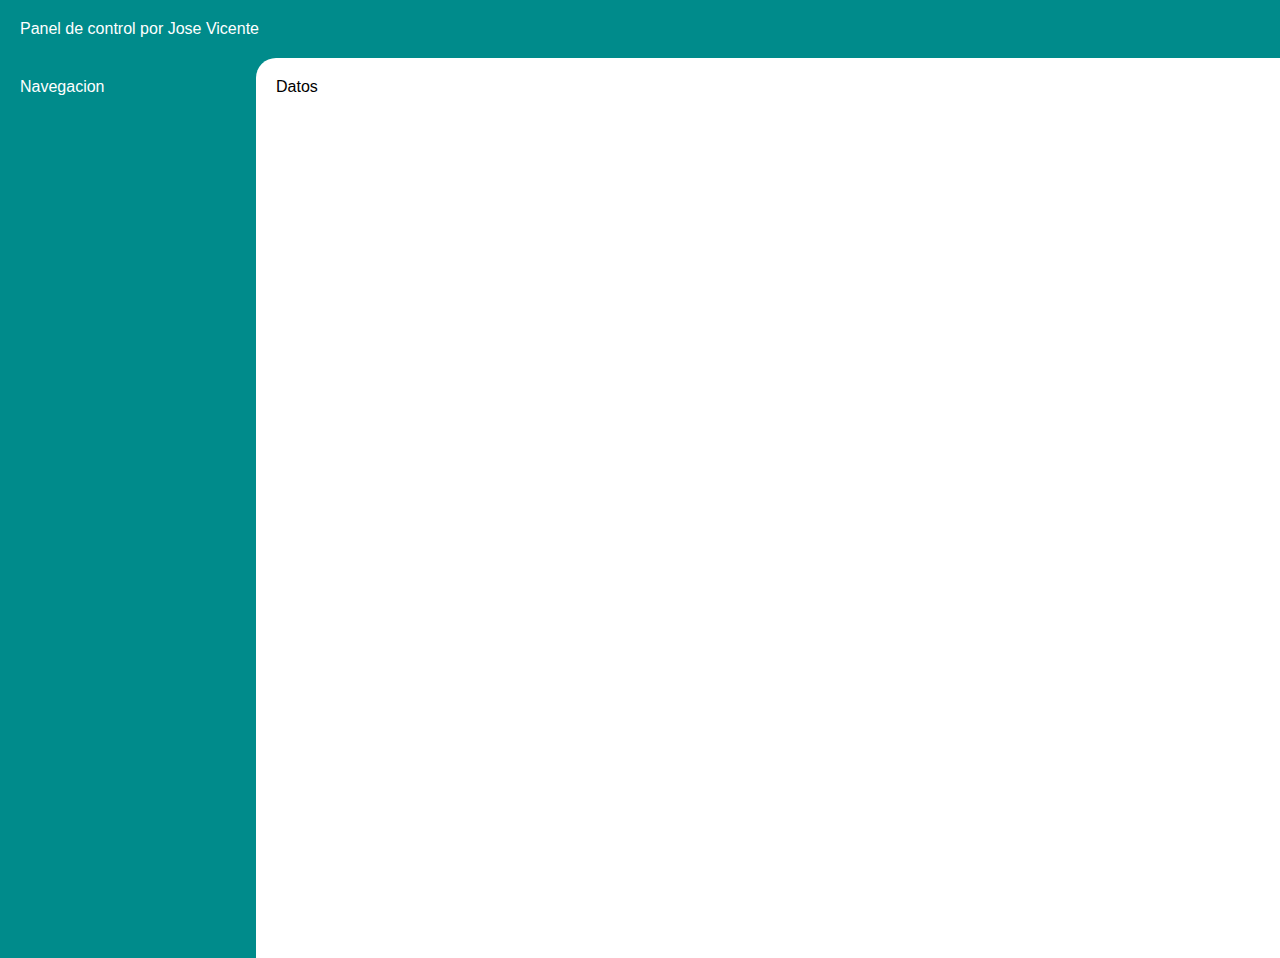
<file: 002-Un poco de estilo/index.html>
<!doctype html>
<html lang="es">
    <head>
        <title>Panel de control</title>
        <meta charset="utf-8">
        <link rel="stylesheet" href="estilo.css">
    </head>
    <body>
        <header>Panel de control por Jose Vicente</header>
        <main>
            <nav>Navegacion</nav>
            <section>Datos</section>
        </main>
    </body>
</html>
</file>
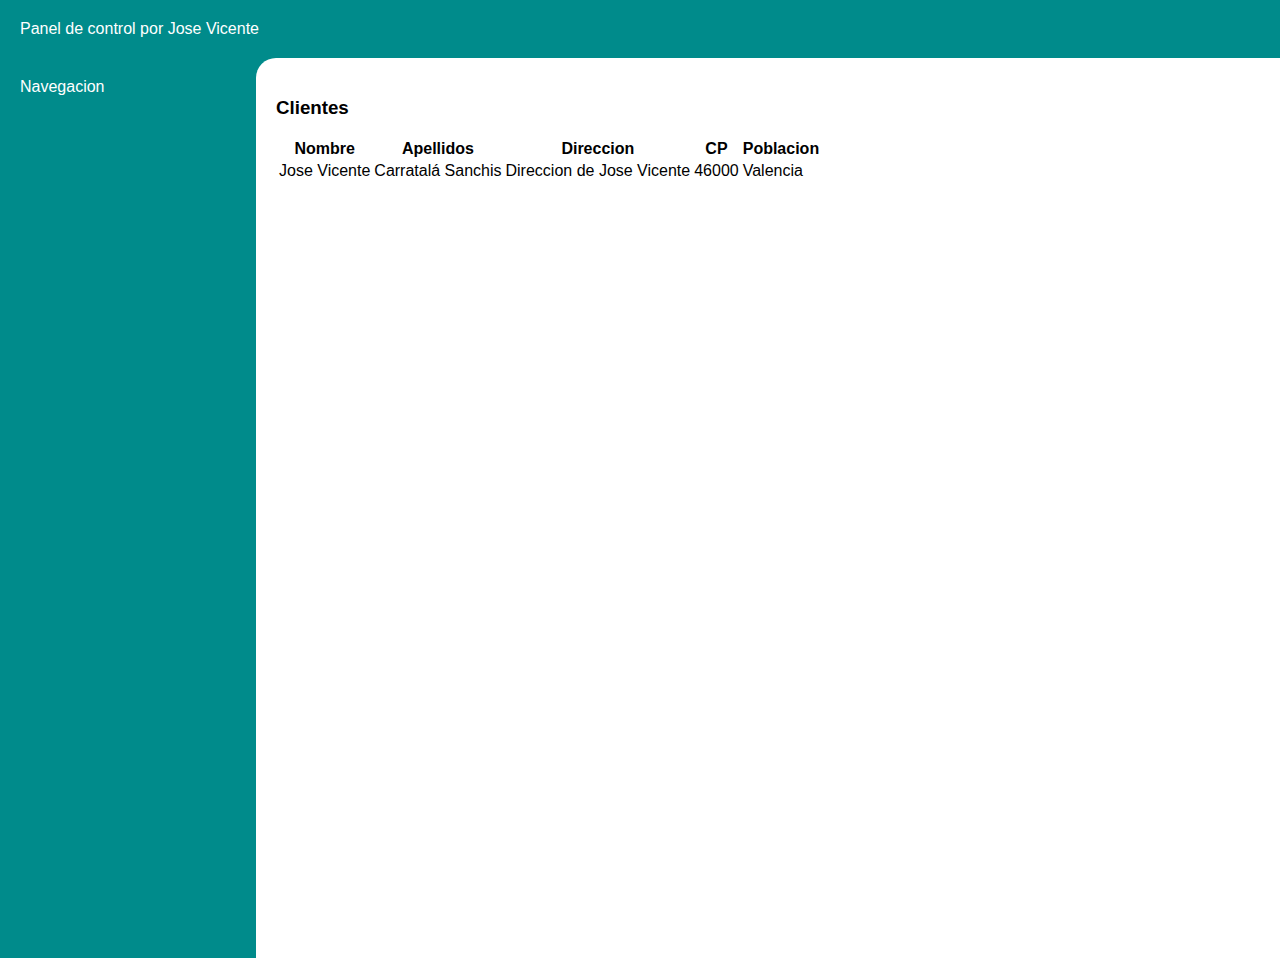
<file: 003-tabla estática/index.html>
<!doctype html>
<html lang="es">
    <head>
        <title>Panel de control</title>
        <meta charset="utf-8">
        <link rel="stylesheet" href="estilo.css">
    </head>
    <body>
        <header>Panel de control por Jose Vicente</header>
        <main>
            <nav>Navegacion</nav>
            <section>
                <h3>Clientes</h3>
                <table>
                    <thead>
                        <tr>
                            <th>Nombre</th>
                            <th>Apellidos</th>
                            <th>Direccion</th>
                            <th>CP</th>
                            <th>Poblacion</th>
                        </tr>
                    </thead>
                    <tbody>
                        <tr>
                            <td>Jose Vicente</td>
                            <td>Carratalá Sanchis</td>
                            <td>Direccion de Jose Vicente</td>
                            <td>46000</td>
                            <td>Valencia</td>
                        </tr>
                    </tbody>
                </table>
            </section>
        </main>
    </body>
</html>
</file>
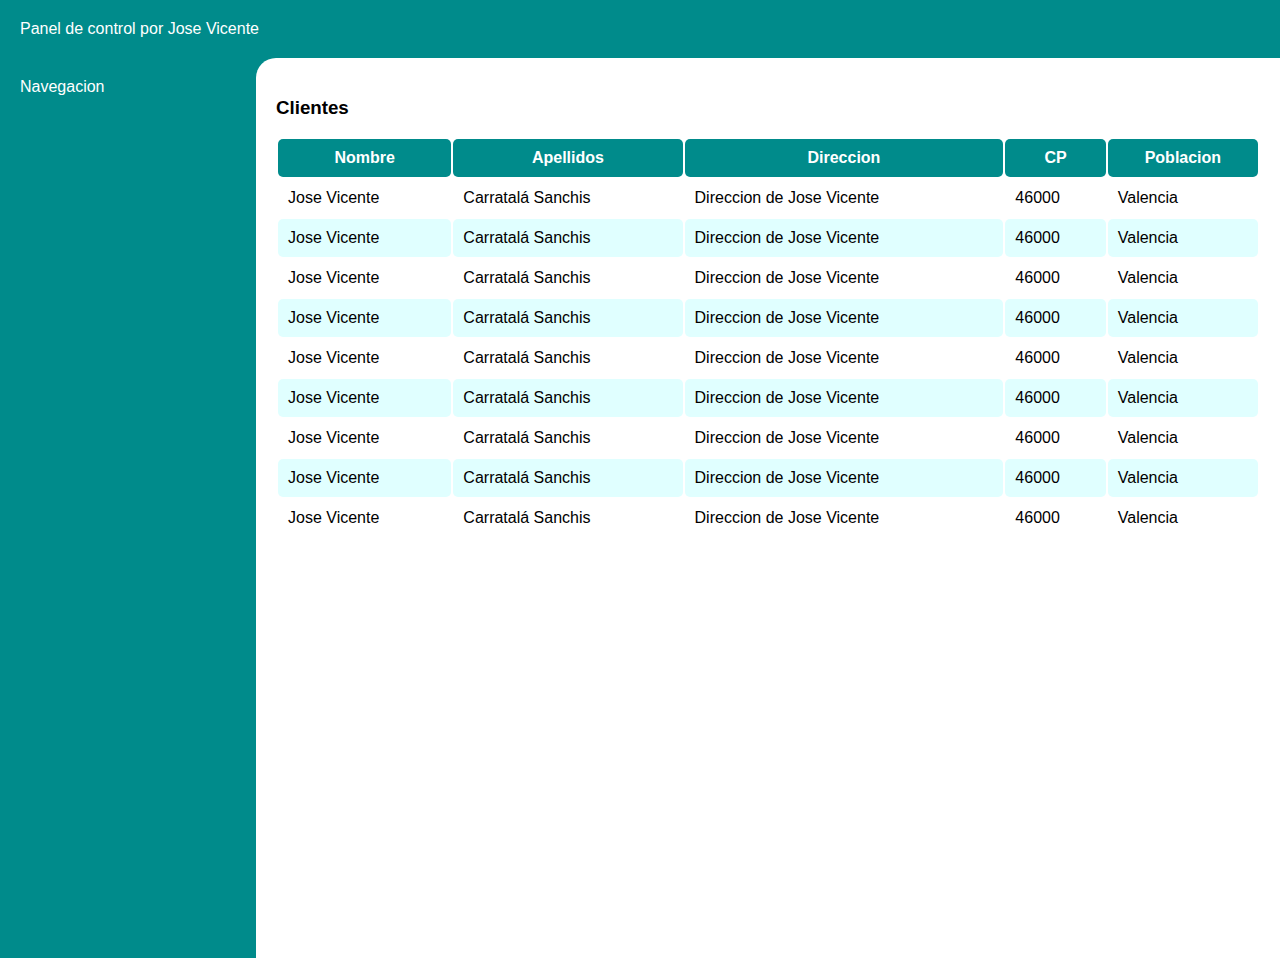
<file: 005-json de clientes/index.html>
<!doctype html>
<html lang="es">
    <head>
        <title>Panel de control</title>
        <meta charset="utf-8">
        <link rel="stylesheet" href="estilo.css">
    </head>
    <body>
        <header>Panel de control por Jose Vicente</header>
        <main>
            <nav>Navegacion</nav>
            <section>
                <h3>Clientes</h3>
                <table>
                    <thead>
                        <tr>
                            <th>Nombre</th>
                            <th>Apellidos</th>
                            <th>Direccion</th>
                            <th>CP</th>
                            <th>Poblacion</th>
                        </tr>
                    </thead>
                    <tbody>
                        <tr>
                            <td>Jose Vicente</td>
                            <td>Carratalá Sanchis</td>
                            <td>Direccion de Jose Vicente</td>
                            <td>46000</td>
                            <td>Valencia</td>
                        </tr>
                        <tr>
                            <td>Jose Vicente</td>
                            <td>Carratalá Sanchis</td>
                            <td>Direccion de Jose Vicente</td>
                            <td>46000</td>
                            <td>Valencia</td>
                        </tr>
                        <tr>
                            <td>Jose Vicente</td>
                            <td>Carratalá Sanchis</td>
                            <td>Direccion de Jose Vicente</td>
                            <td>46000</td>
                            <td>Valencia</td>
                        </tr>
                        <tr>
                            <td>Jose Vicente</td>
                            <td>Carratalá Sanchis</td>
                            <td>Direccion de Jose Vicente</td>
                            <td>46000</td>
                            <td>Valencia</td>
                        </tr>
                        <tr>
                            <td>Jose Vicente</td>
                            <td>Carratalá Sanchis</td>
                            <td>Direccion de Jose Vicente</td>
                            <td>46000</td>
                            <td>Valencia</td>
                        </tr>
                        <tr>
                            <td>Jose Vicente</td>
                            <td>Carratalá Sanchis</td>
                            <td>Direccion de Jose Vicente</td>
                            <td>46000</td>
                            <td>Valencia</td>
                        </tr>
                        <tr>
                            <td>Jose Vicente</td>
                            <td>Carratalá Sanchis</td>
                            <td>Direccion de Jose Vicente</td>
                            <td>46000</td>
                            <td>Valencia</td>
                        </tr>
                        <tr>
                            <td>Jose Vicente</td>
                            <td>Carratalá Sanchis</td>
                            <td>Direccion de Jose Vicente</td>
                            <td>46000</td>
                            <td>Valencia</td>
                        </tr>
                        <tr>
                            <td>Jose Vicente</td>
                            <td>Carratalá Sanchis</td>
                            <td>Direccion de Jose Vicente</td>
                            <td>46000</td>
                            <td>Valencia</td>
                        </tr>
                    </tbody>
                </table>
            </section>
        </main>
    </body>
</html>
</file>
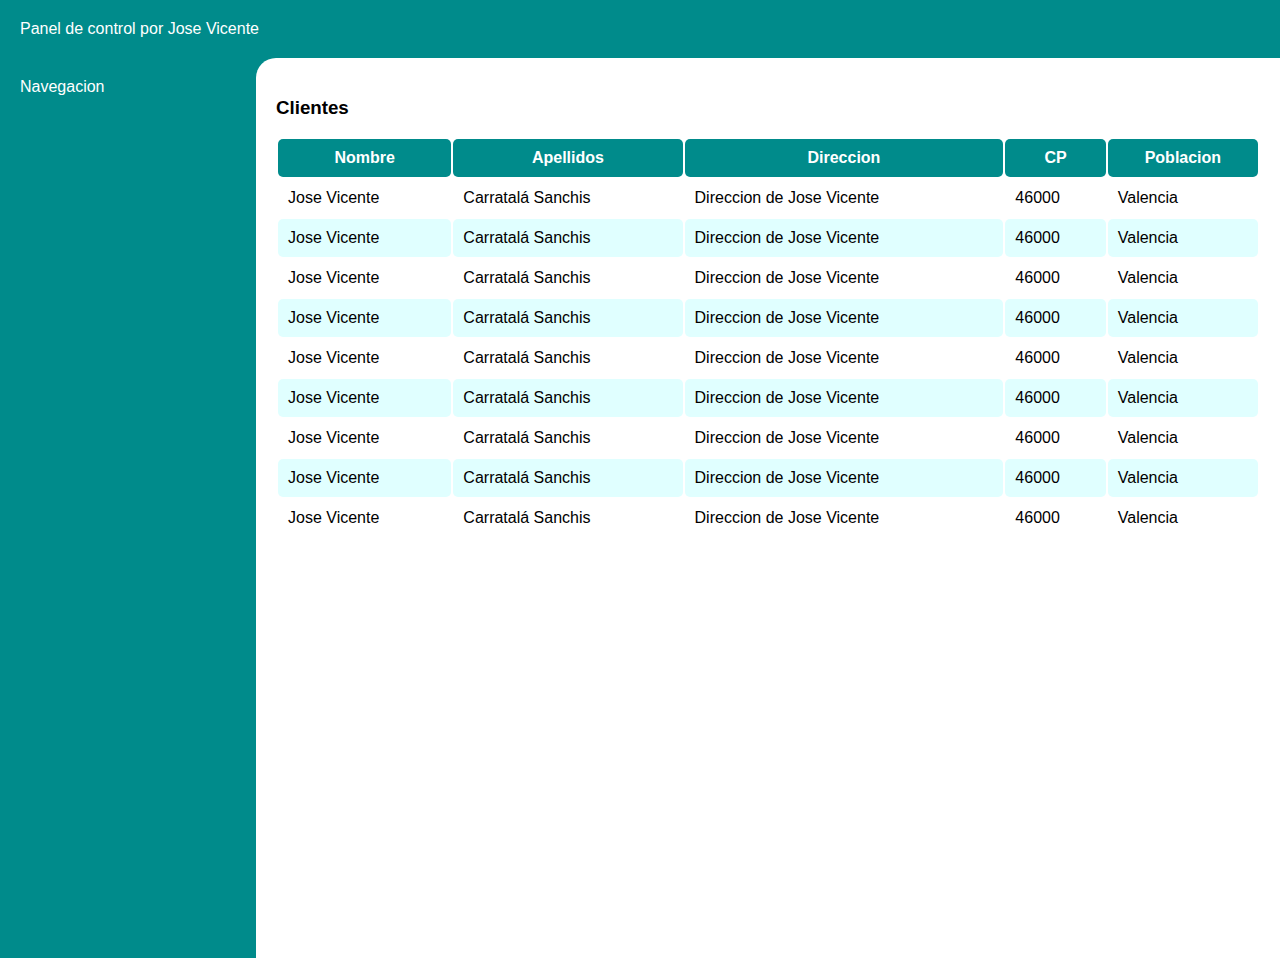
<file: 006-fetch a json/index.html>
<!doctype html>
<html lang="es">
    <head>
        <title>Panel de control</title>
        <meta charset="utf-8">
        <link rel="stylesheet" href="estilo.css">
        <script src="comportamiento.js"></script>
    </head>
    <body>
        <header>Panel de control por Jose Vicente</header>
        <main>
            <nav>Navegacion</nav>
            <section>
                <h3>Clientes</h3>
                <table>
                    <thead>
                        <tr>
                            <th>Nombre</th>
                            <th>Apellidos</th>
                            <th>Direccion</th>
                            <th>CP</th>
                            <th>Poblacion</th>
                        </tr>
                    </thead>
                    <tbody>
                        <tr>
                            <td>Jose Vicente</td>
                            <td>Carratalá Sanchis</td>
                            <td>Direccion de Jose Vicente</td>
                            <td>46000</td>
                            <td>Valencia</td>
                        </tr>
                        <tr>
                            <td>Jose Vicente</td>
                            <td>Carratalá Sanchis</td>
                            <td>Direccion de Jose Vicente</td>
                            <td>46000</td>
                            <td>Valencia</td>
                        </tr>
                        <tr>
                            <td>Jose Vicente</td>
                            <td>Carratalá Sanchis</td>
                            <td>Direccion de Jose Vicente</td>
                            <td>46000</td>
                            <td>Valencia</td>
                        </tr>
                        <tr>
                            <td>Jose Vicente</td>
                            <td>Carratalá Sanchis</td>
                            <td>Direccion de Jose Vicente</td>
                            <td>46000</td>
                            <td>Valencia</td>
                        </tr>
                        <tr>
                            <td>Jose Vicente</td>
                            <td>Carratalá Sanchis</td>
                            <td>Direccion de Jose Vicente</td>
                            <td>46000</td>
                            <td>Valencia</td>
                        </tr>
                        <tr>
                            <td>Jose Vicente</td>
                            <td>Carratalá Sanchis</td>
                            <td>Direccion de Jose Vicente</td>
                            <td>46000</td>
                            <td>Valencia</td>
                        </tr>
                        <tr>
                            <td>Jose Vicente</td>
                            <td>Carratalá Sanchis</td>
                            <td>Direccion de Jose Vicente</td>
                            <td>46000</td>
                            <td>Valencia</td>
                        </tr>
                        <tr>
                            <td>Jose Vicente</td>
                            <td>Carratalá Sanchis</td>
                            <td>Direccion de Jose Vicente</td>
                            <td>46000</td>
                            <td>Valencia</td>
                        </tr>
                        <tr>
                            <td>Jose Vicente</td>
                            <td>Carratalá Sanchis</td>
                            <td>Direccion de Jose Vicente</td>
                            <td>46000</td>
                            <td>Valencia</td>
                        </tr>
                    </tbody>
                </table>
            </section>
        </main>
    </body>
</html>
</file>
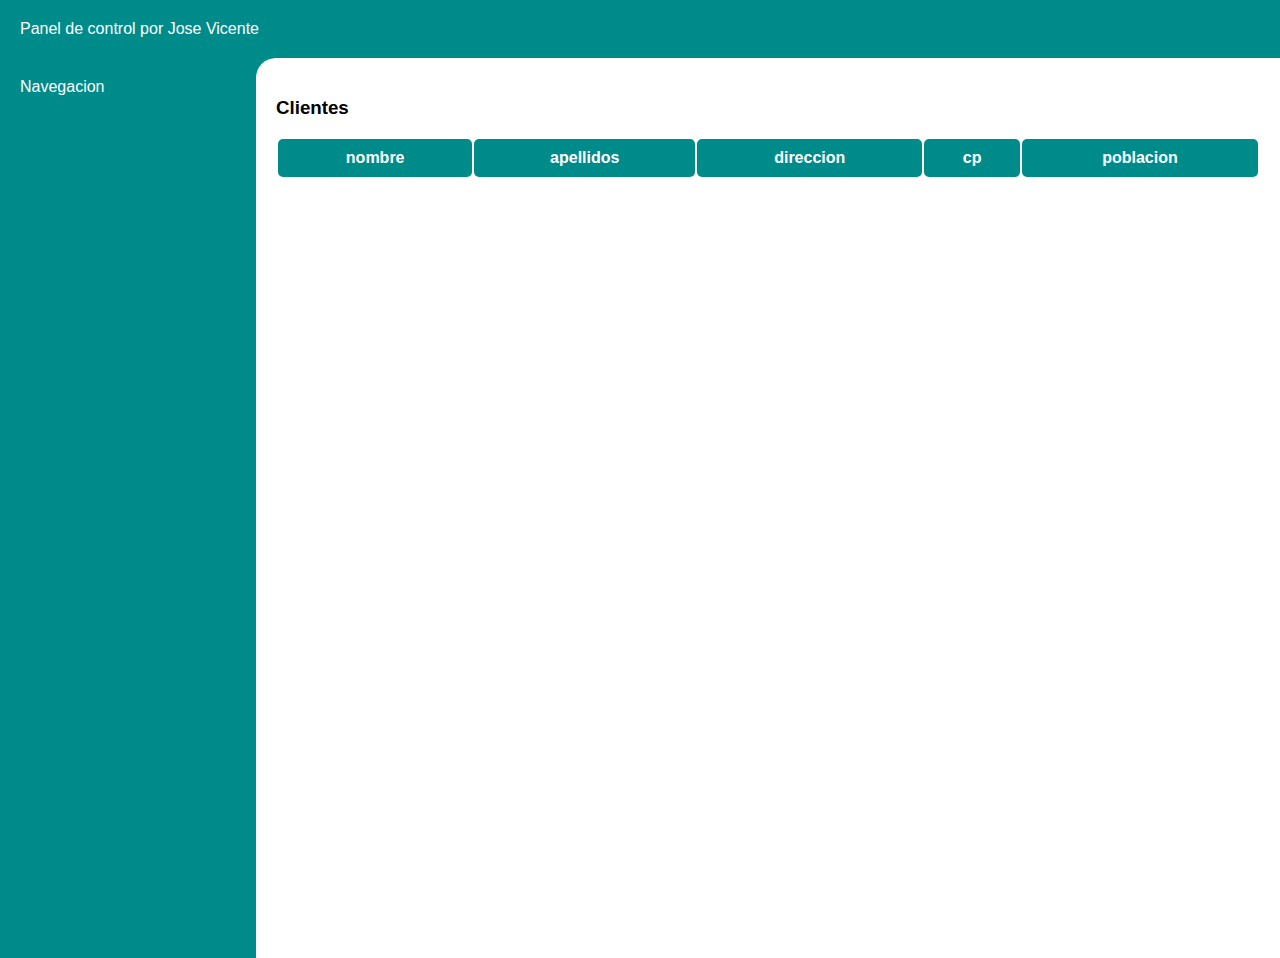
<file: 007-vacio la tabla/index.html>
<!doctype html>
<html lang="es">
    <head>
        <title>Panel de control</title>
        <meta charset="utf-8">
        <link rel="stylesheet" href="estilo.css">
        <script src="comportamiento.js"></script>
    </head>
    <body>
        <header>Panel de control por Jose Vicente</header>
        <main>
            <nav>Navegacion</nav>
            <section>
                <h3>Clientes</h3>
                <table>
                    <thead>
                        <tr>
                            
                        </tr>
                    </thead>
                    <tbody>
                        
                    </tbody>
                </table>
            </section>
        </main>
    </body>
</html>
</file>
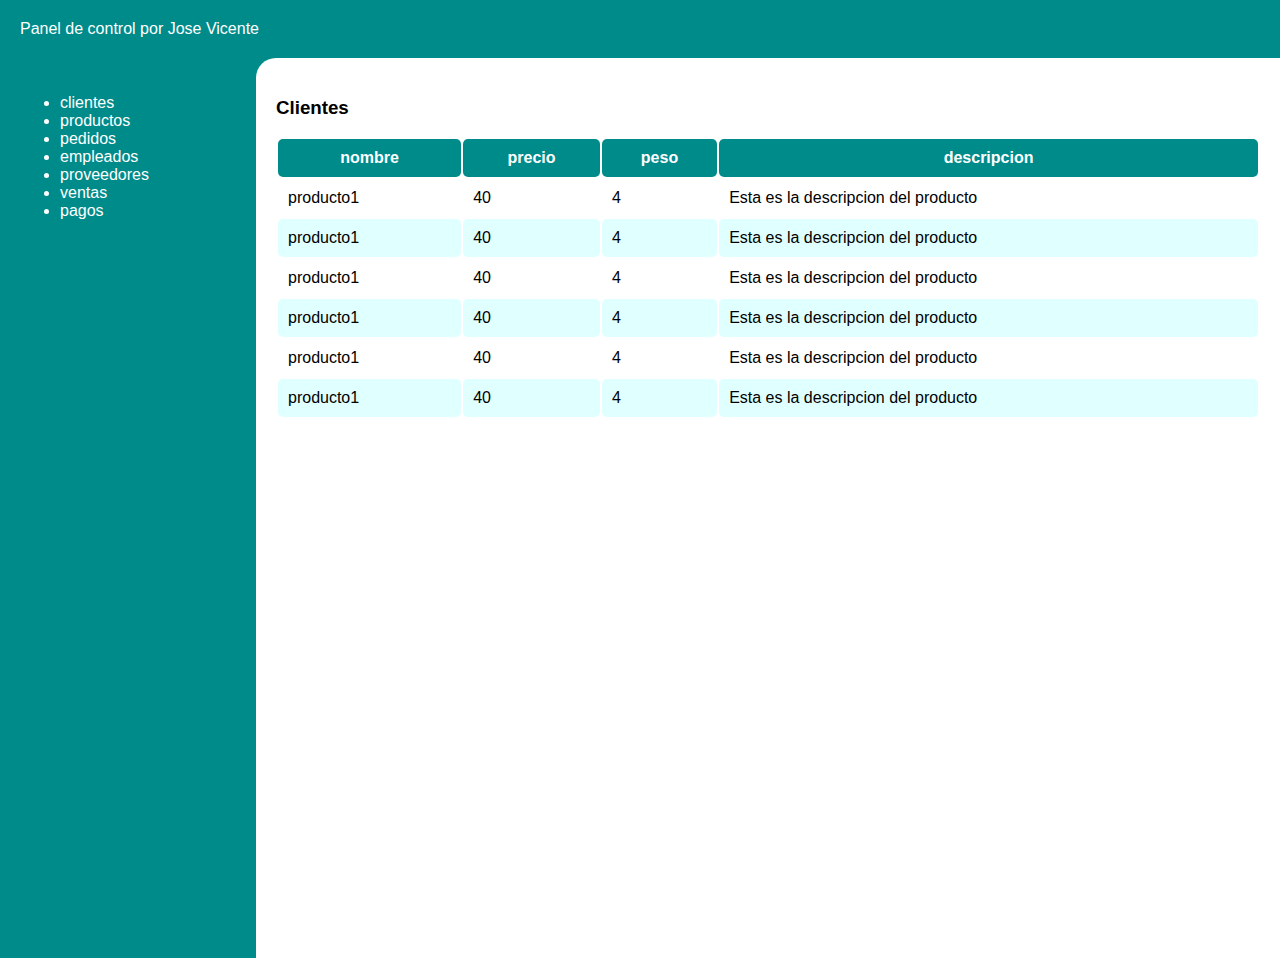
<file: 011-multitabla/index.html>
<!doctype html>
<html lang="es">
    <head>
        <title>Panel de control</title>
        <meta charset="utf-8">
        <link rel="stylesheet" href="estilo.css">
        <script src="comportamiento.js"></script>
    </head>
    <body>
        <header>Panel de control por Jose Vicente</header>
        <main>
            <nav>
                <ul>
                    
                </ul>
            </nav>
            <section>
                <h3>Clientes</h3>
                <table>
                    <thead>
                        <tr>
                            
                        </tr>
                    </thead>
                    <tbody>
                        
                    </tbody>
                </table>
            </section>
        </main>
    </body>
</html>
</file>
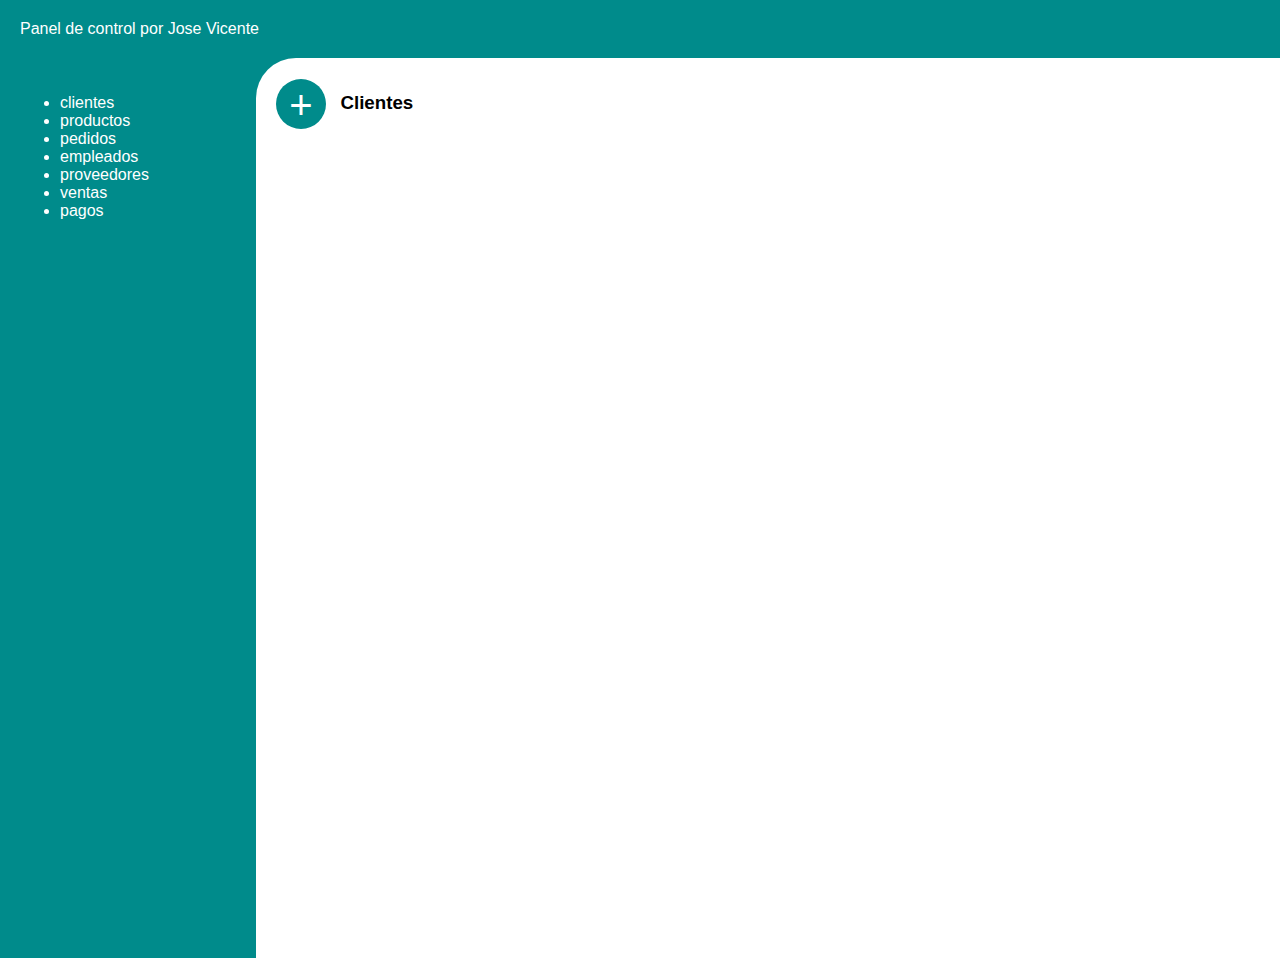
<file: 014-creo boton de añadir/index.html>
<!doctype html>
<html lang="es">
    <head>
        <title>Panel de control</title>
        <meta charset="utf-8">
        <link rel="stylesheet" href="estilo.css">
        <script src="comportamiento.js"></script>
    </head>
    <body>
        <header>Panel de control por Jose Vicente</header>
        <main>
            <nav>
                <ul>
                    
                </ul>
            </nav>
            <section>
                <button id="crear">+</button>
                <h3>Clientes</h3>
                <table>
                    <thead>
                        <tr>
                            
                        </tr>
                    </thead>
                    <tbody>
                        
                    </tbody>
                </table>
            </section>
        </main>
    </body>
</html>
</file>
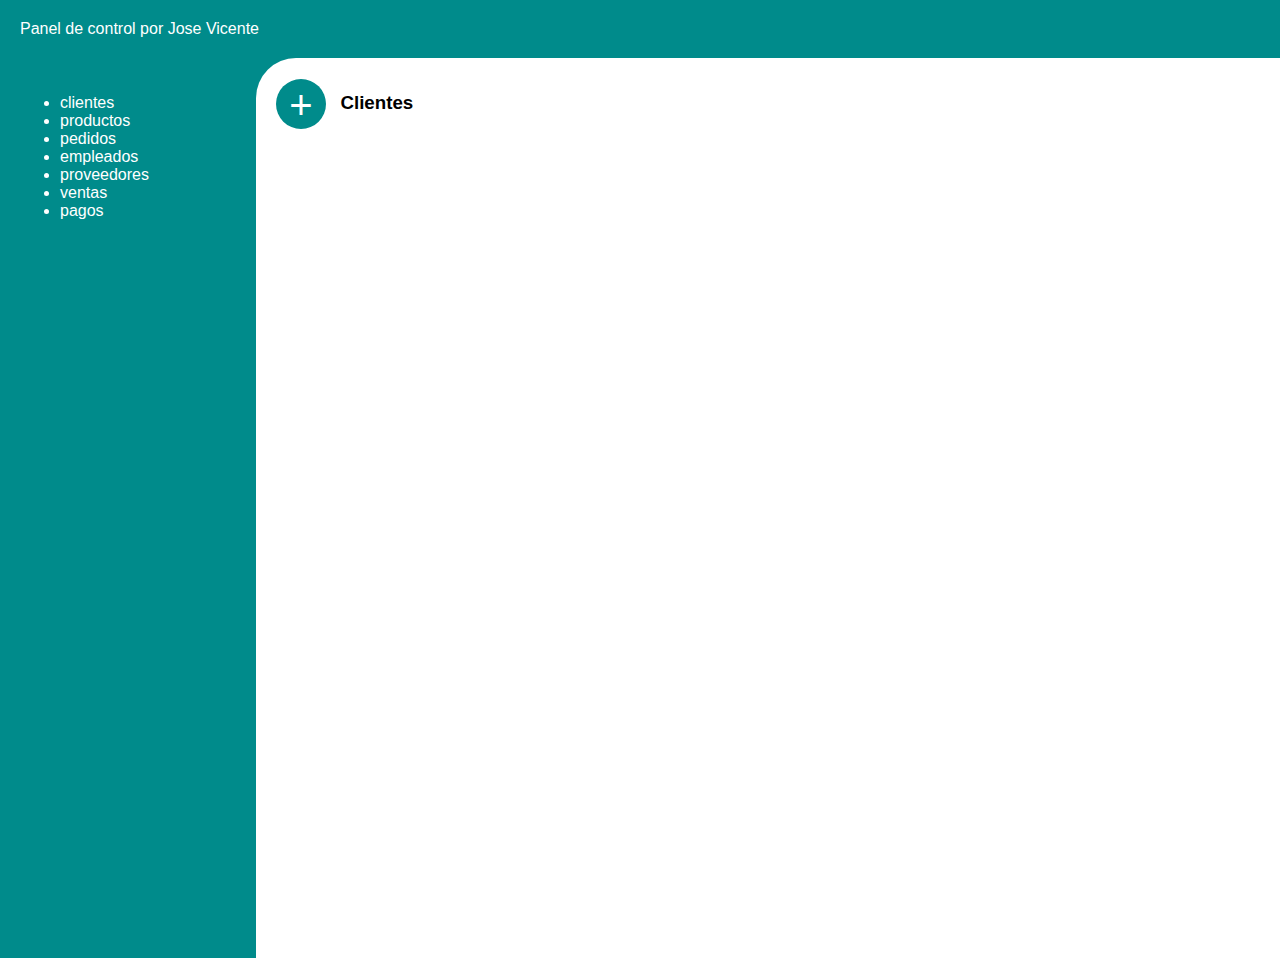
<file: 015-crear modal/index.html>
<!doctype html>
<html lang="es">
    <head>
        <title>Panel de control</title>
        <meta charset="utf-8">
        <link rel="stylesheet" href="estilo.css">
        <script src="comportamiento.js"></script>
    </head>
    <body>
        <header>Panel de control por Jose Vicente</header>
        <main>
            <nav>
                <ul>
                    
                </ul>
            </nav>
            <section>
                <button id="crear">+</button>
                <h3>Clientes</h3>
                <table>
                    <thead>
                        <tr>
                            
                        </tr>
                    </thead>
                    <tbody>
                        
                    </tbody>
                </table>
            </section>
        </main>
        <div id="contienemodal">
            <div id="modal"></div>
        </div>
        
    </body>
</html>
</file>
<file: 002-Un poco de estilo/estilo.css>
body,html{
    width:100%;
    height:100%;
    padding:0px;
    margin:0px;
    font-family: sans-serif;
    background:darkcyan;
    color:white;
}

header{
    box-sizing: border-box;
    padding:20px;
}
main{
	display: flex;
	flex-direction: row;
	flex-wrap: nowrap;
	justify-content: center;
	align-items: stretch;
	align-content: stretch;
    height:100%;
}
nav{
    width:20%;
    height:100%;
    box-sizing: border-box;
    padding:20px;
}
section{
    width:80%;
    background:white;
    color:black;
    border-radius:20px 0px 0px 0px;
    height:100%;
    box-sizing: border-box;
    padding:20px;
}
</file>
<file: 003-tabla estática/estilo.css>
body,html{
    width:100%;
    height:100%;
    padding:0px;
    margin:0px;
    font-family: sans-serif;
    background:darkcyan;
    color:white;
}

header{
    box-sizing: border-box;
    padding:20px;
}
main{
	display: flex;
	flex-direction: row;
	flex-wrap: nowrap;
	justify-content: center;
	align-items: stretch;
	align-content: stretch;
    height:100%;
}
nav{
    width:20%;
    height:100%;
    box-sizing: border-box;
    padding:20px;
}
section{
    width:80%;
    background:white;
    color:black;
    border-radius:20px 0px 0px 0px;
    height:100%;
    box-sizing: border-box;
    padding:20px;
}
</file>
<file: 005-json de clientes/estilo.css>
body,html{
    width:100%;
    height:100%;
    padding:0px;
    margin:0px;
    font-family: sans-serif;
    background:darkcyan;
    color:white;
}

header{
    box-sizing: border-box;
    padding:20px;
}
main{
	display: flex;
	flex-direction: row;
	flex-wrap: nowrap;
	justify-content: center;
	align-items: stretch;
	align-content: stretch;
    height:100%;
}
nav{
    width:20%;
    height:100%;
    box-sizing: border-box;
    padding:20px;
}
section{
    width:80%;
    background:white;
    color:black;
    border-radius:20px 0px 0px 0px;
    height:100%;
    box-sizing: border-box;
    padding:20px;
}
table{
    width:100%;
}
thead{
    background:darkcyan;
    color:white;
}
td,th{
    box-sizing: border-box;
    padding:10px;
    border-radius:5px;
}
tbody tr:nth-child(even){
    background:lightcyan;
    color:black;
}
</file>
<file: 006-fetch a json/estilo.css>
body,html{
    width:100%;
    height:100%;
    padding:0px;
    margin:0px;
    font-family: sans-serif;
    background:darkcyan;
    color:white;
}

header{
    box-sizing: border-box;
    padding:20px;
}
main{
	display: flex;
	flex-direction: row;
	flex-wrap: nowrap;
	justify-content: center;
	align-items: stretch;
	align-content: stretch;
    height:100%;
}
nav{
    width:20%;
    height:100%;
    box-sizing: border-box;
    padding:20px;
}
section{
    width:80%;
    background:white;
    color:black;
    border-radius:20px 0px 0px 0px;
    height:100%;
    box-sizing: border-box;
    padding:20px;
}
table{
    width:100%;
}
thead{
    background:darkcyan;
    color:white;
}
td,th{
    box-sizing: border-box;
    padding:10px;
    border-radius:5px;
}
tbody tr:nth-child(even){
    background:lightcyan;
    color:black;
}
</file>
<file: 007-vacio la tabla/estilo.css>
body,html{
    width:100%;
    height:100%;
    padding:0px;
    margin:0px;
    font-family: sans-serif;
    background:darkcyan;
    color:white;
}

header{
    box-sizing: border-box;
    padding:20px;
}
main{
	display: flex;
	flex-direction: row;
	flex-wrap: nowrap;
	justify-content: center;
	align-items: stretch;
	align-content: stretch;
    height:100%;
}
nav{
    width:20%;
    height:100%;
    box-sizing: border-box;
    padding:20px;
}
section{
    width:80%;
    background:white;
    color:black;
    border-radius:20px 0px 0px 0px;
    height:100%;
    box-sizing: border-box;
    padding:20px;
}
table{
    width:100%;
}
thead{
    background:darkcyan;
    color:white;
}
td,th{
    box-sizing: border-box;
    padding:10px;
    border-radius:5px;
}
tbody tr:nth-child(even){
    background:lightcyan;
    color:black;
}
</file>
<file: 011-multitabla/estilo.css>
body,html{
    width:100%;
    height:100%;
    padding:0px;
    margin:0px;
    font-family: sans-serif;
    background:darkcyan;
    color:white;
}

header{
    box-sizing: border-box;
    padding:20px;
}
main{
	display: flex;
	flex-direction: row;
	flex-wrap: nowrap;
	justify-content: center;
	align-items: stretch;
	align-content: stretch;
    height:100%;
}
nav{
    width:20%;
    height:100%;
    box-sizing: border-box;
    padding:20px;
}
section{
    width:80%;
    background:white;
    color:black;
    border-radius:20px 0px 0px 0px;
    height:100%;
    box-sizing: border-box;
    padding:20px;
}
table{
    width:100%;
}
thead{
    background:darkcyan;
    color:white;
}
td,th{
    box-sizing: border-box;
    padding:10px;
    border-radius:5px;
}
tbody tr:nth-child(even){
    background:lightcyan;
    color:black;
}
</file>
<file: 014-creo boton de añadir/estilo.css>
body,html{
    width:100%;
    height:100%;
    padding:0px;
    margin:0px;
    font-family: sans-serif;
    background:darkcyan;
    color:white;
}

header{
    box-sizing: border-box;
    padding:20px;
}
main{
	display: flex;
	flex-direction: row;
	flex-wrap: nowrap;
	justify-content: center;
	align-items: stretch;
	align-content: stretch;
    height:100%;
}
nav{
    width:20%;
    height:100%;
    box-sizing: border-box;
    padding:20px;
}
section{
    width:80%;
    background:white;
    color:black;
    border-radius:40px 0px 0px 0px;
    height:100%;
    box-sizing: border-box;
    padding:20px;
}
table{
    width:100%;
}
thead{
    background:darkcyan;
    color:white;
}
td,th{
    box-sizing: border-box;
    padding:10px;
    border-radius:5px;
}
tbody tr:nth-child(even){
    background:lightcyan;
    color:black;
}
#crear{
    width:50px;
    height:50px;
    display:inline-block;
    border-radius:50px;
    background:darkcyan;
    color:white;
    font-size:40px;
    line-height:50px;
    border:none;
}
section h3{
    display:inline-block;
    line-height:50px;
    padding:10px;
    margin:0px;
    position:relative;
    top:-10px;
}
</file>
<file: 015-crear modal/estilo.css>
body,html{
    width:100%;
    height:100%;
    padding:0px;
    margin:0px;
    font-family: sans-serif;
    background:darkcyan;
    color:white;
}

header{
    box-sizing: border-box;
    padding:20px;
}
main{
	display: flex;
	flex-direction: row;
	flex-wrap: nowrap;
	justify-content: center;
	align-items: stretch;
	align-content: stretch;
    height:100%;
}
nav{
    width:20%;
    height:100%;
    box-sizing: border-box;
    padding:20px;
}
section{
    width:80%;
    background:white;
    color:black;
    border-radius:40px 0px 0px 0px;
    height:100%;
    box-sizing: border-box;
    padding:20px;
}
table{
    width:100%;
}
thead{
    background:darkcyan;
    color:white;
}
td,th{
    box-sizing: border-box;
    padding:10px;
    border-radius:5px;
}
tbody tr:nth-child(even){
    background:lightcyan;
    color:black;
}
#crear{
    width:50px;
    height:50px;
    display:inline-block;
    border-radius:50px;
    background:darkcyan;
    color:white;
    font-size:40px;
    line-height:50px;
    border:none;
}
section h3{
    display:inline-block;
    line-height:50px;
    padding:10px;
    margin:0px;
    position:relative;
    top:-10px;
}
#contienemodal{
    position:absolute;
    left:0px;
    top:0px;
    width:100%;
    height:100%;
    background:rgba(0,0,0,0.5);
    backdrop-filter: blur(5px);
    display:none;
}
#modal{
    position:absolute;
    left:50%;
    top:50%;
    width:600px;
    height:600px;
    margin-left:-300px;
    margin-top:-300px;
    background:rgba(255,255,255,0.8);
    
    border-radius:10px;
    box-shadow:0px 5px 10px rgba(0,0,0,0.4);
}
.aparece{
    animation:animacionaparece 1s;
}
.desaparece{
    animation:animaciondesaparece 1s;
}
@keyframes animacionaparece{
    0%{opacity:0;}
    100%{opacity:1;}
}
@keyframes animaciondesaparece{
    0%{opacity:1;}
    100%{opacity:0;}
}
</file>
